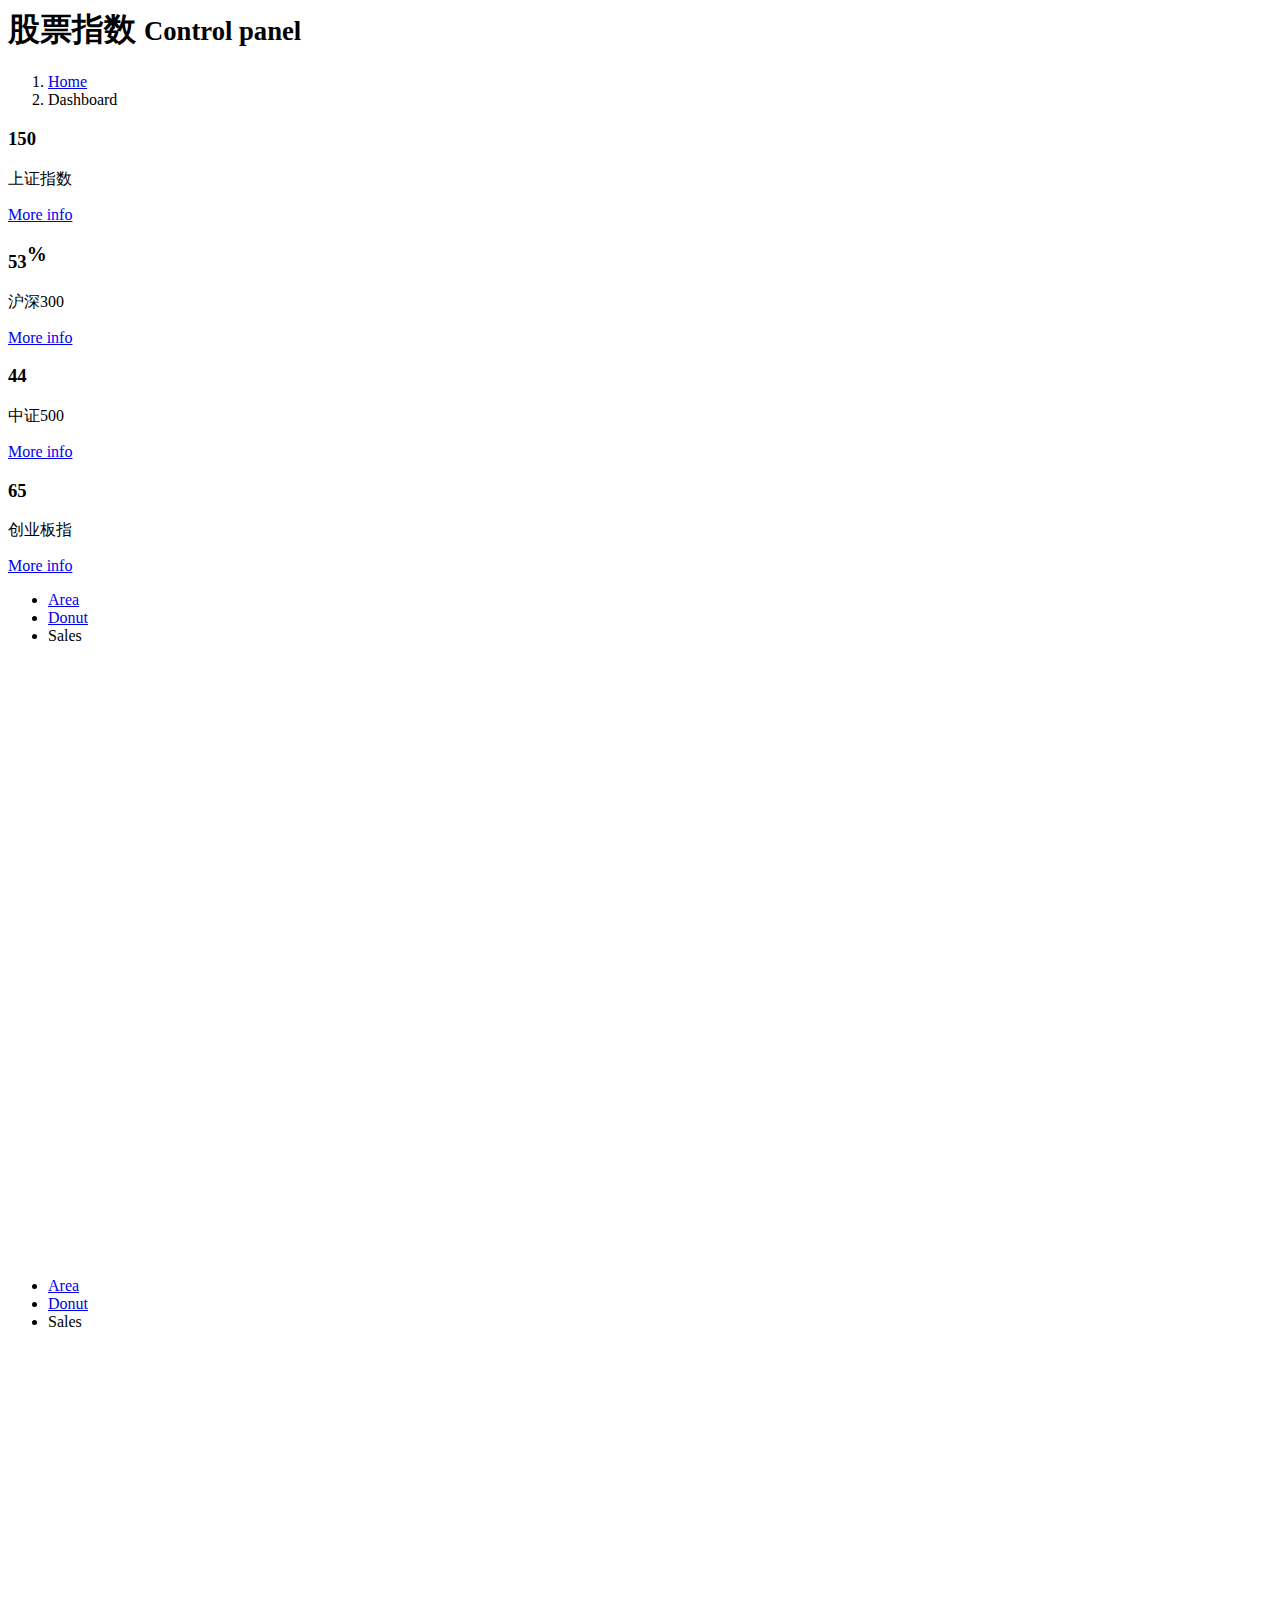
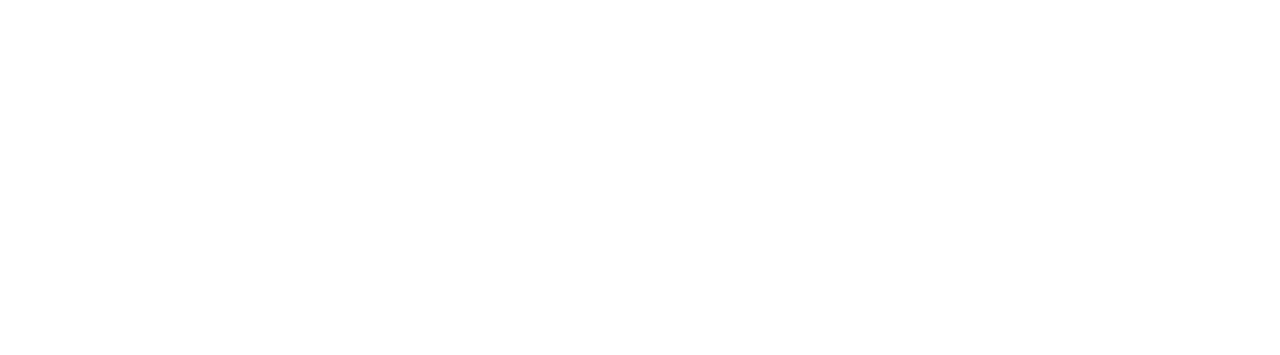
<file: src/main/resources/templates/index/index.html>
<html xmlns:th="http://www.thymeleaf.org" layout:decorator="layout">
    <head>
        <title>自选股-首页</title>
    </head>
    <body>
        <div layout:fragment="content" class="content-wrapper">
            <!-- Content Header (Page header) -->
            <section class="content-header">
                <h1>
                    股票指数
                    <small>Control panel</small>
                </h1>
                <ol class="breadcrumb">
                    <li><a href="#"><i class="fa fa-dashboard"></i> Home</a></li>
                    <li class="active">Dashboard</li>
                </ol>
            </section>

            <!-- Main content -->
            <section class="content">
                <!-- Small boxes (Stat box) -->
                <div class="row">
                    <div class="col-lg-3 col-xs-6">
                        <!-- small box -->
                        <div class="small-box bg-aqua">
                            <div class="inner">
                                <h3>150</h3>

                                <p>上证指数</p>
                            </div>
                            <div class="icon">
                                <i class="ion ion-bag"></i>
                            </div>
                            <a href="#" class="small-box-footer">More info <i class="fa fa-arrow-circle-right"></i></a>
                        </div>
                    </div>
                    <!-- ./col -->
                    <div class="col-lg-3 col-xs-6">
                        <!-- small box -->
                        <div class="small-box bg-green">
                            <div class="inner">
                                <h3>53<sup style="font-size: 20px">%</sup></h3>

                                <p>沪深300</p>
                            </div>
                            <div class="icon">
                                <i class="ion ion-stats-bars"></i>
                            </div>
                            <a href="#" class="small-box-footer">More info <i class="fa fa-arrow-circle-right"></i></a>
                        </div>
                    </div>
                    <!-- ./col -->
                    <div class="col-lg-3 col-xs-6">
                        <!-- small box -->
                        <div class="small-box bg-yellow">
                            <div class="inner">
                                <h3>44</h3>

                                <p>中证500</p>
                            </div>
                            <div class="icon">
                                <i class="ion ion-person-add"></i>
                            </div>
                            <a href="#" class="small-box-footer">More info <i class="fa fa-arrow-circle-right"></i></a>
                        </div>
                    </div>
                    <!-- ./col -->
                    <div class="col-lg-3 col-xs-6">
                        <!-- small box -->
                        <div class="small-box bg-red">
                            <div class="inner">
                                <h3>65</h3>

                                <p>创业板指</p>
                            </div>
                            <div class="icon">
                                <i class="ion ion-pie-graph"></i>
                            </div>
                            <a href="#" class="small-box-footer">More info <i class="fa fa-arrow-circle-right"></i></a>
                        </div>
                    </div>
                    <!-- ./col -->
                </div>
                <!-- /.row -->
                <!-- Main row -->
                <div class="row">
                    <!-- Left col -->
                    <section class="col-lg-7 connectedSortable">
                        <!-- Custom tabs (Charts with tabs)-->
                        <div class="nav-tabs-custom">
                            <!-- Tabs within a box -->
                            <ul class="nav nav-tabs pull-right">
                                <li class="active"><a href="#revenue-chart" data-toggle="tab">Area</a></li>
                                <li><a href="#sales-chart" data-toggle="tab">Donut</a></li>
                                <li class="pull-left header"><i class="fa fa-inbox"></i> Sales</li>
                            </ul>
                            <div class="tab-content no-padding">
                                <!-- Morris chart - Sales -->
                                <div class="chart tab-pane active" id="revenue-chart" style="position: relative; height: 300px;"></div>
                                <div class="chart tab-pane" id="sales-chart" style="position: relative; height: 300px;"></div>
                            </div>
                        </div>
                        <!-- /.nav-tabs-custom -->

                    </section>
                    <!-- /.Left col -->
                    <!-- right col (We are only adding the ID to make the widgets sortable)-->
                    <section class="col-lg-5 connectedSortable">

                        <!-- Custom tabs (Charts with tabs)-->
                        <div class="nav-tabs-custom">
                            <!-- Tabs within a box -->
                            <ul class="nav nav-tabs pull-right">
                                <li class="active"><a href="#revenue-chart" data-toggle="tab">Area</a></li>
                                <li><a href="#sales-chart" data-toggle="tab">Donut</a></li>
                                <li class="pull-left header"><i class="fa fa-inbox"></i> Sales</li>
                            </ul>
                            <div class="tab-content no-padding">
                                <!-- Morris chart - Sales -->
                                <div class="chart tab-pane active" id="revenue-chart" style="position: relative; height: 300px;"></div>
                                <div class="chart tab-pane" id="sales-chart" style="position: relative; height: 300px;"></div>
                            </div>
                        </div>
                        <!-- /.nav-tabs-custom -->

                    </section>
                    <!-- right col -->
                </div>
                <!-- /.row (main row) -->

            </section>
            <!-- /.content -->
        </div>

        <div layout:fragment="scripts" >
            <script type='text/javascript'>
                alert('xx');
            </script>
        </div>
    </body>

</html>
</file>
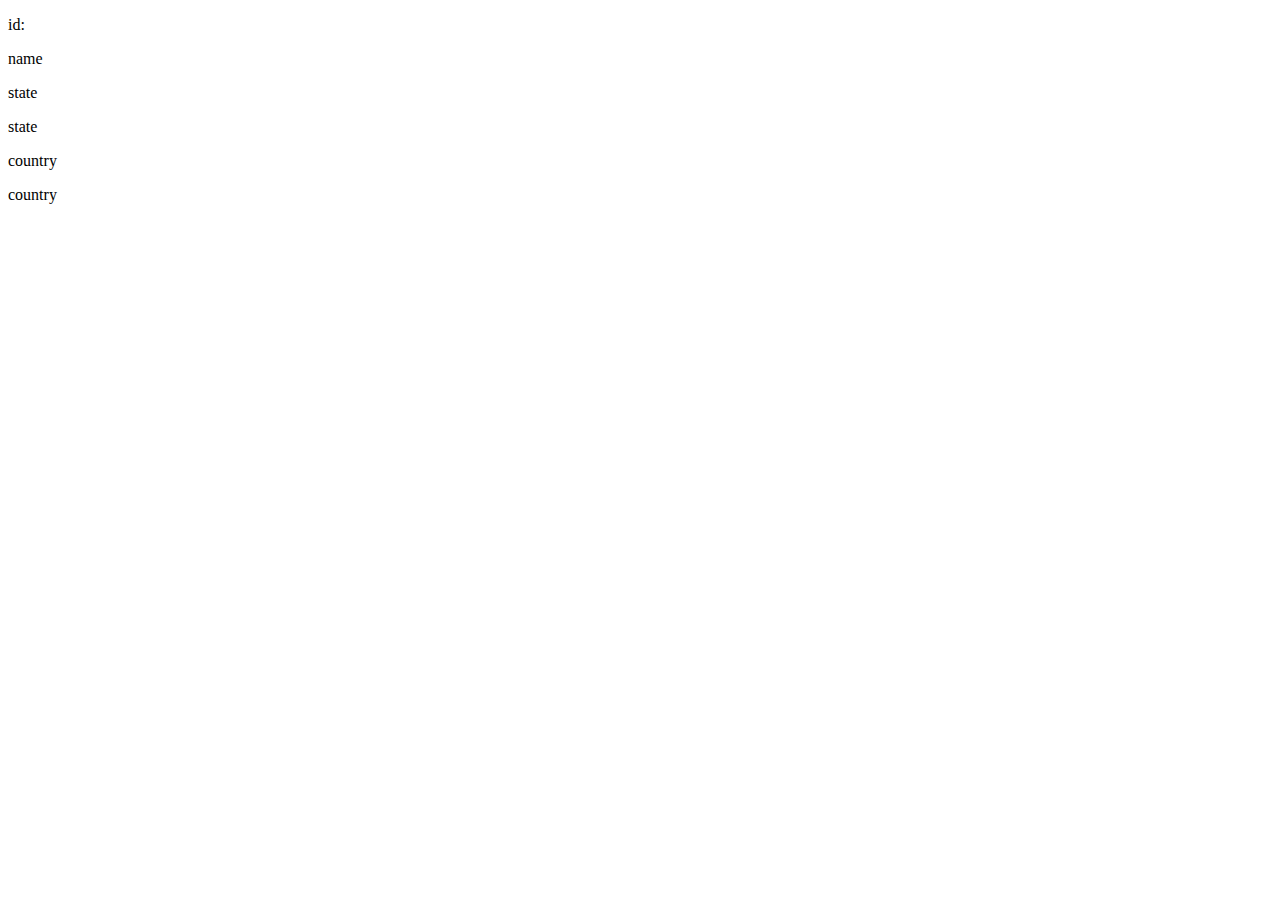
<file: src/main/resources/templates/city.html>
<!DOCTYPE HTML>
<html xmlns:th="http://www.thymeleaf.org">
<head>
    <title>Getting Started: Serving Web Content</title>
    <meta http-equiv="Content-Type" content="text/html; charset=UTF-8" />
</head>
    <body>
        <p>id:</p><p th:text="${city.getId()}"></p>
        <p>name</p><p th:text="${city.getName()}"></p>
        <p>state</p><p th:text="${city.getState()}">state</p>
        <p>country</p><p th:text="${city.getCountry()}">country</p>
    </body>
</html>
</file>
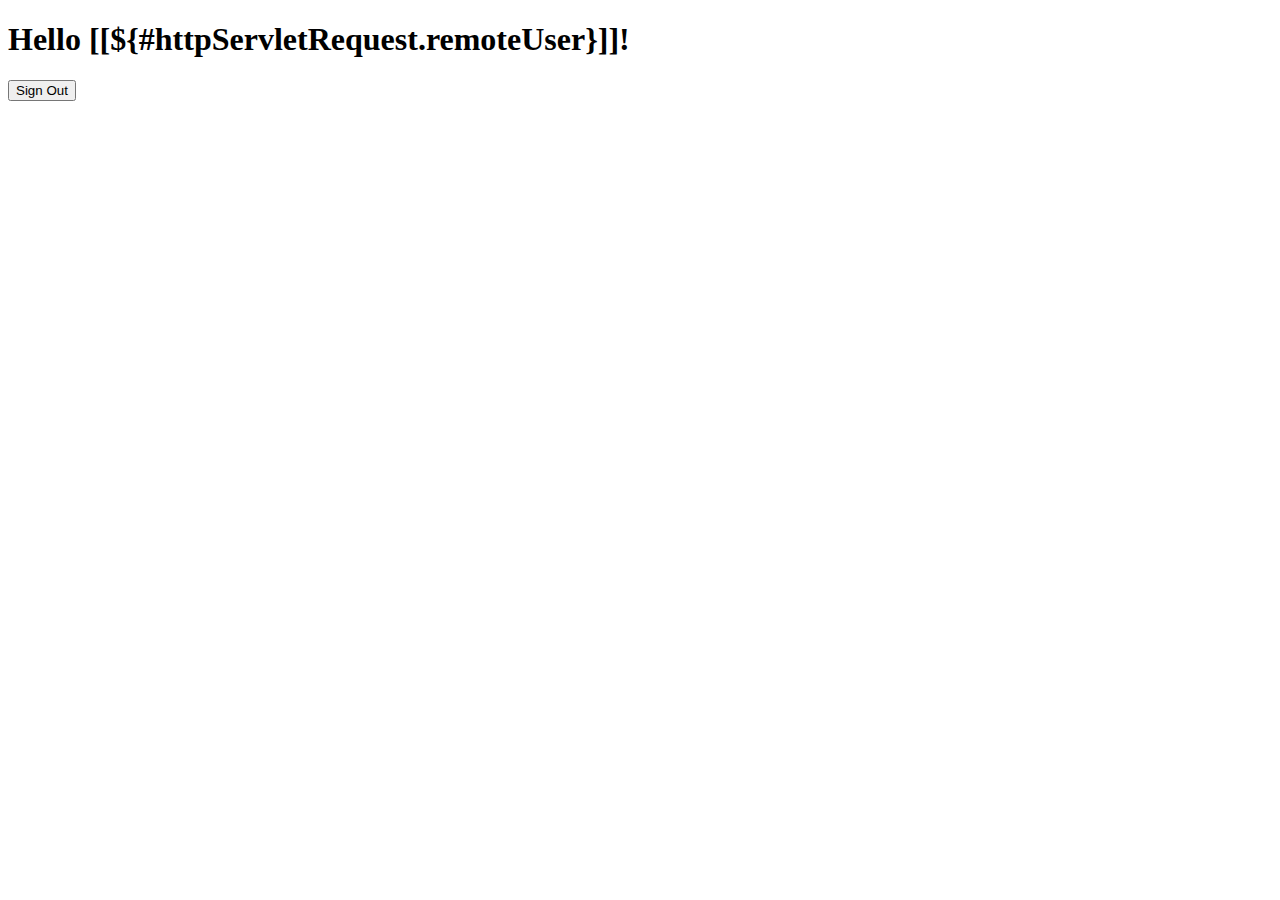
<file: src/main/resources/templates/hello.html>
<!DOCTYPE html>
<html xmlns="http://www.w3.org/1999/xhtml" xmlns:th="http://www.thymeleaf.org"
      xmlns:sec="http://www.thymeleaf.org/thymeleaf-extras-springsecurity3">
<head>
    <title>Hello World!</title>
</head>
<body>
<body>
<h1 th:inline="text">Hello [[${#httpServletRequest.remoteUser}]]!</h1>
<form th:action="@{/logout}" method="post">
    <input type="submit" value="Sign Out"/>
</form>
</body>
</body>
</html>
</file>
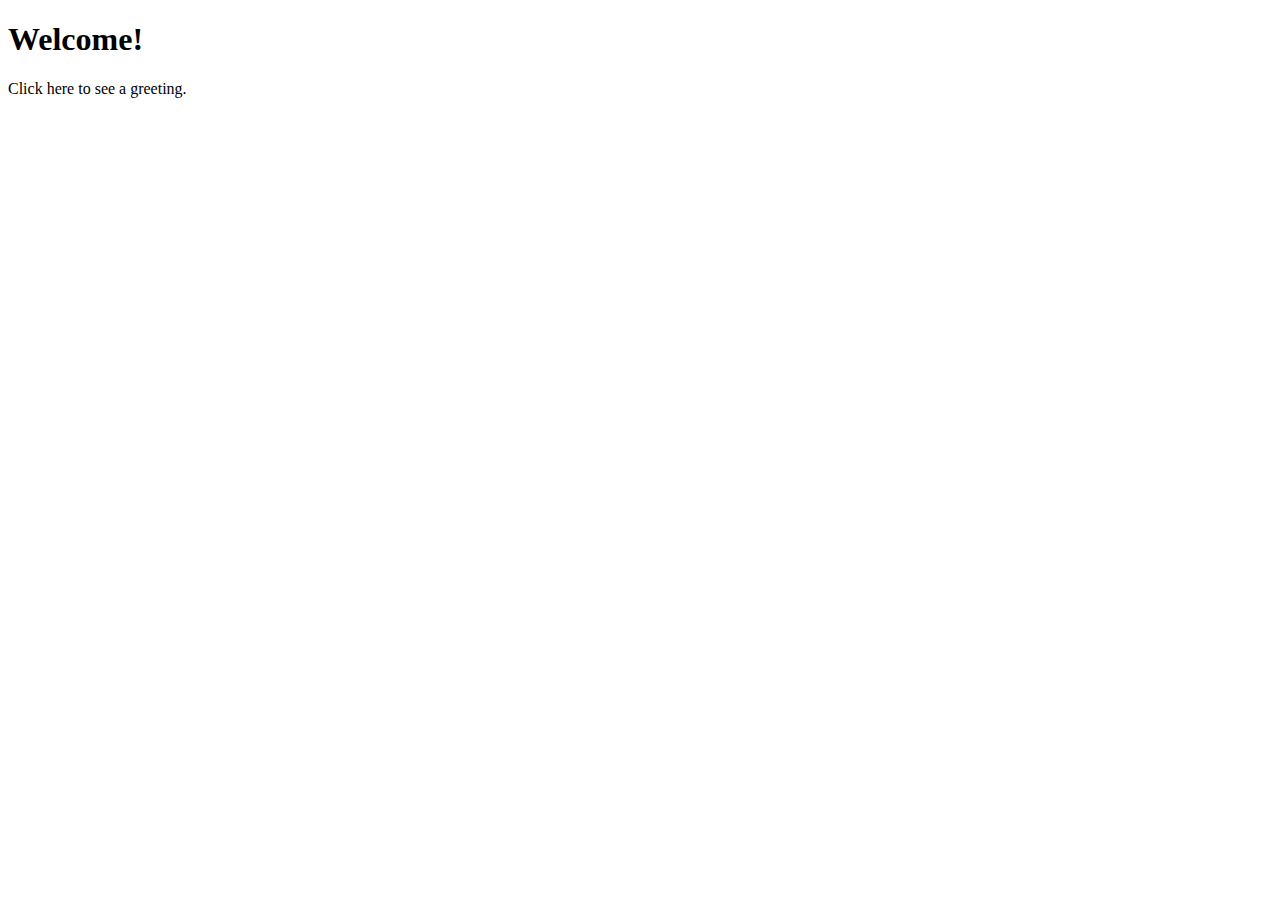
<file: src/main/resources/templates/home.html>
<!DOCTYPE html>
<html xmlns="http://www.w3.org/1999/xhtml" xmlns:th="http://www.thymeleaf.org" xmlns:sec="http://www.thymeleaf.org/thymeleaf-extras-springsecurity3">
<head>
    <title>Spring Security Example</title>
</head>
<body>
<h1>Welcome!</h1>

<p>Click <a th:href="@{/hello}">here</a> to see a greeting.</p>
</body>
</html>
</file>
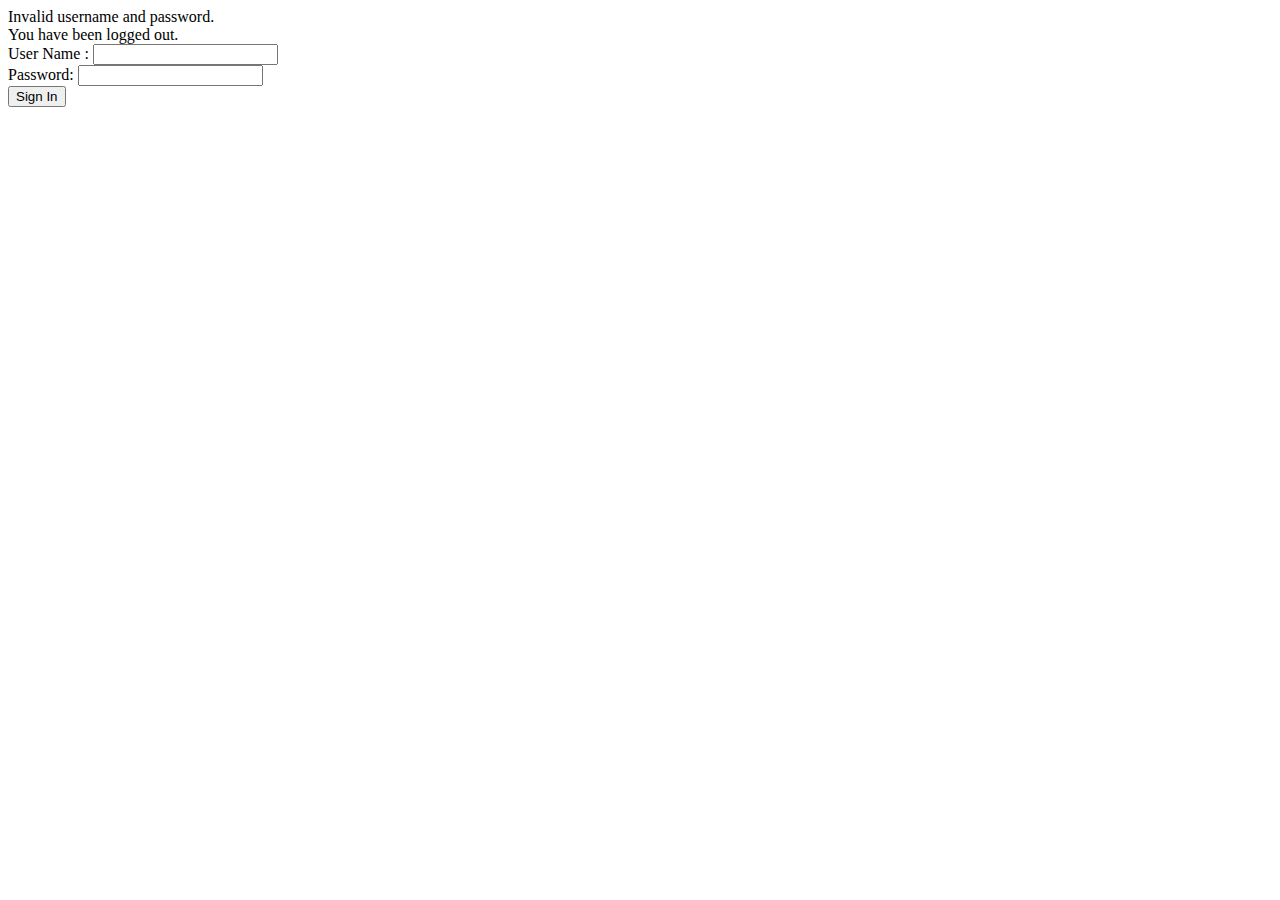
<file: src/main/resources/templates/login.html>
<!DOCTYPE html>
<html xmlns="http://www.w3.org/1999/xhtml" xmlns:th="http://www.thymeleaf.org"
      xmlns:sec="http://www.thymeleaf.org/thymeleaf-extras-springsecurity3">
<head>
    <title>Spring Security Example </title>
</head>
<body>
<div th:if="${param.error}">
    Invalid username and password.
</div>
<div th:if="${param.logout}">
    You have been logged out.
</div>
<form th:action="@{/login}" method="post">
    <div><label> User Name : <input type="text" name="username"/> </label></div>
    <div><label> Password: <input type="password" name="password"/> </label></div>
    <div><input type="submit" value="Sign In"/></div>
</form>
</body>
</html>
</file>
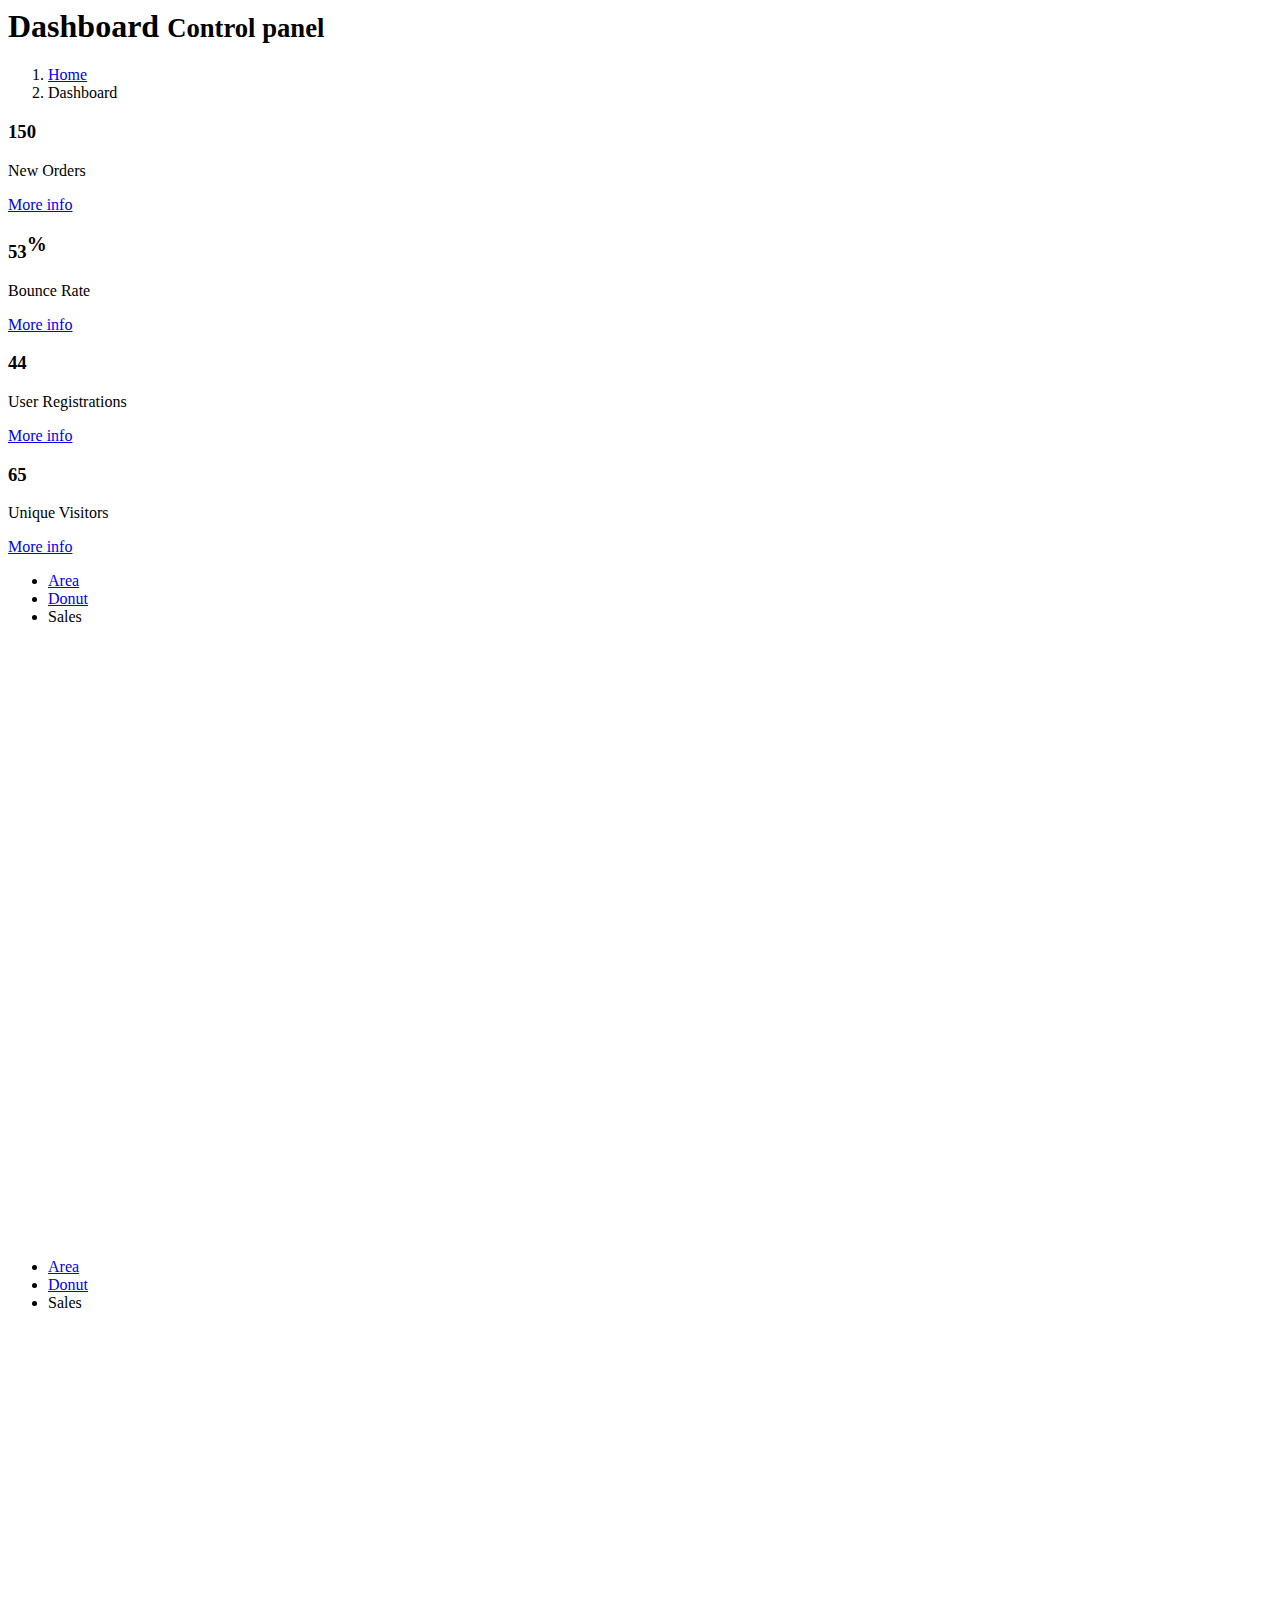
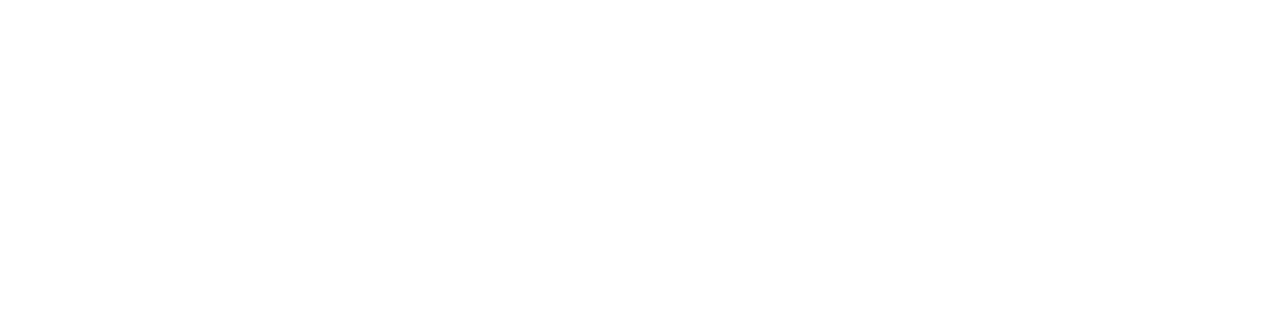
<file: src/main/resources/templates/test.html>
<html xmlns:th="http://www.thymeleaf.org" layout:decorator="layout">
    <head th:include="layout :: htmlhead" th:with="title='favorites'"></head>
    <body>
    <div layout:fragment="content" class="content-wrapper">
        <!-- Content Header (Page header) -->
        <section class="content-header">
            <h1>
                Dashboard
                <small>Control panel</small>
            </h1>
            <ol class="breadcrumb">
                <li><a href="#"><i class="fa fa-dashboard"></i> Home</a></li>
                <li class="active">Dashboard</li>
            </ol>
        </section>

        <!-- Main content -->
        <section class="content">
            <!-- Small boxes (Stat box) -->
            <div class="row">
                <div class="col-lg-3 col-xs-6">
                    <!-- small box -->
                    <div class="small-box bg-aqua">
                        <div class="inner">
                            <h3>150</h3>

                            <p>New Orders</p>
                        </div>
                        <div class="icon">
                            <i class="ion ion-bag"></i>
                        </div>
                        <a href="#" class="small-box-footer">More info <i class="fa fa-arrow-circle-right"></i></a>
                    </div>
                </div>
                <!-- ./col -->
                <div class="col-lg-3 col-xs-6">
                    <!-- small box -->
                    <div class="small-box bg-green">
                        <div class="inner">
                            <h3>53<sup style="font-size: 20px">%</sup></h3>

                            <p>Bounce Rate</p>
                        </div>
                        <div class="icon">
                            <i class="ion ion-stats-bars"></i>
                        </div>
                        <a href="#" class="small-box-footer">More info <i class="fa fa-arrow-circle-right"></i></a>
                    </div>
                </div>
                <!-- ./col -->
                <div class="col-lg-3 col-xs-6">
                    <!-- small box -->
                    <div class="small-box bg-yellow">
                        <div class="inner">
                            <h3>44</h3>

                            <p>User Registrations</p>
                        </div>
                        <div class="icon">
                            <i class="ion ion-person-add"></i>
                        </div>
                        <a href="#" class="small-box-footer">More info <i class="fa fa-arrow-circle-right"></i></a>
                    </div>
                </div>
                <!-- ./col -->
                <div class="col-lg-3 col-xs-6">
                    <!-- small box -->
                    <div class="small-box bg-red">
                        <div class="inner">
                            <h3>65</h3>

                            <p>Unique Visitors</p>
                        </div>
                        <div class="icon">
                            <i class="ion ion-pie-graph"></i>
                        </div>
                        <a href="#" class="small-box-footer">More info <i class="fa fa-arrow-circle-right"></i></a>
                    </div>
                </div>
                <!-- ./col -->
            </div>
            <!-- /.row -->
            <!-- Main row -->
            <div class="row">
                <!-- Left col -->
                <section class="col-lg-7 connectedSortable">
                    <!-- Custom tabs (Charts with tabs)-->
                    <div class="nav-tabs-custom">
                        <!-- Tabs within a box -->
                        <ul class="nav nav-tabs pull-right">
                            <li class="active"><a href="#revenue-chart" data-toggle="tab">Area</a></li>
                            <li><a href="#sales-chart" data-toggle="tab">Donut</a></li>
                            <li class="pull-left header"><i class="fa fa-inbox"></i> Sales</li>
                        </ul>
                        <div class="tab-content no-padding">
                            <!-- Morris chart - Sales -->
                            <div class="chart tab-pane active" id="revenue-chart" style="position: relative; height: 300px;"></div>
                            <div class="chart tab-pane" id="sales-chart" style="position: relative; height: 300px;"></div>
                        </div>
                    </div>
                    <!-- /.nav-tabs-custom -->

                </section>
                <!-- /.Left col -->
                <!-- right col (We are only adding the ID to make the widgets sortable)-->
                <section class="col-lg-5 connectedSortable">

                    <!-- Custom tabs (Charts with tabs)-->
                    <div class="nav-tabs-custom">
                        <!-- Tabs within a box -->
                        <ul class="nav nav-tabs pull-right">
                            <li class="active"><a href="#revenue-chart" data-toggle="tab">Area</a></li>
                            <li><a href="#sales-chart" data-toggle="tab">Donut</a></li>
                            <li class="pull-left header"><i class="fa fa-inbox"></i> Sales</li>
                        </ul>
                        <div class="tab-content no-padding">
                            <!-- Morris chart - Sales -->
                            <div class="chart tab-pane active" id="revenue-chart" style="position: relative; height: 300px;"></div>
                            <div class="chart tab-pane" id="sales-chart" style="position: relative; height: 300px;"></div>
                        </div>
                    </div>
                    <!-- /.nav-tabs-custom -->

                </section>
                <!-- right col -->
            </div>
            <!-- /.row (main row) -->

        </section>
        <!-- /.content -->
    </div>
    </body>
<script type='text/javascript'>
</script>
</html>
</file>
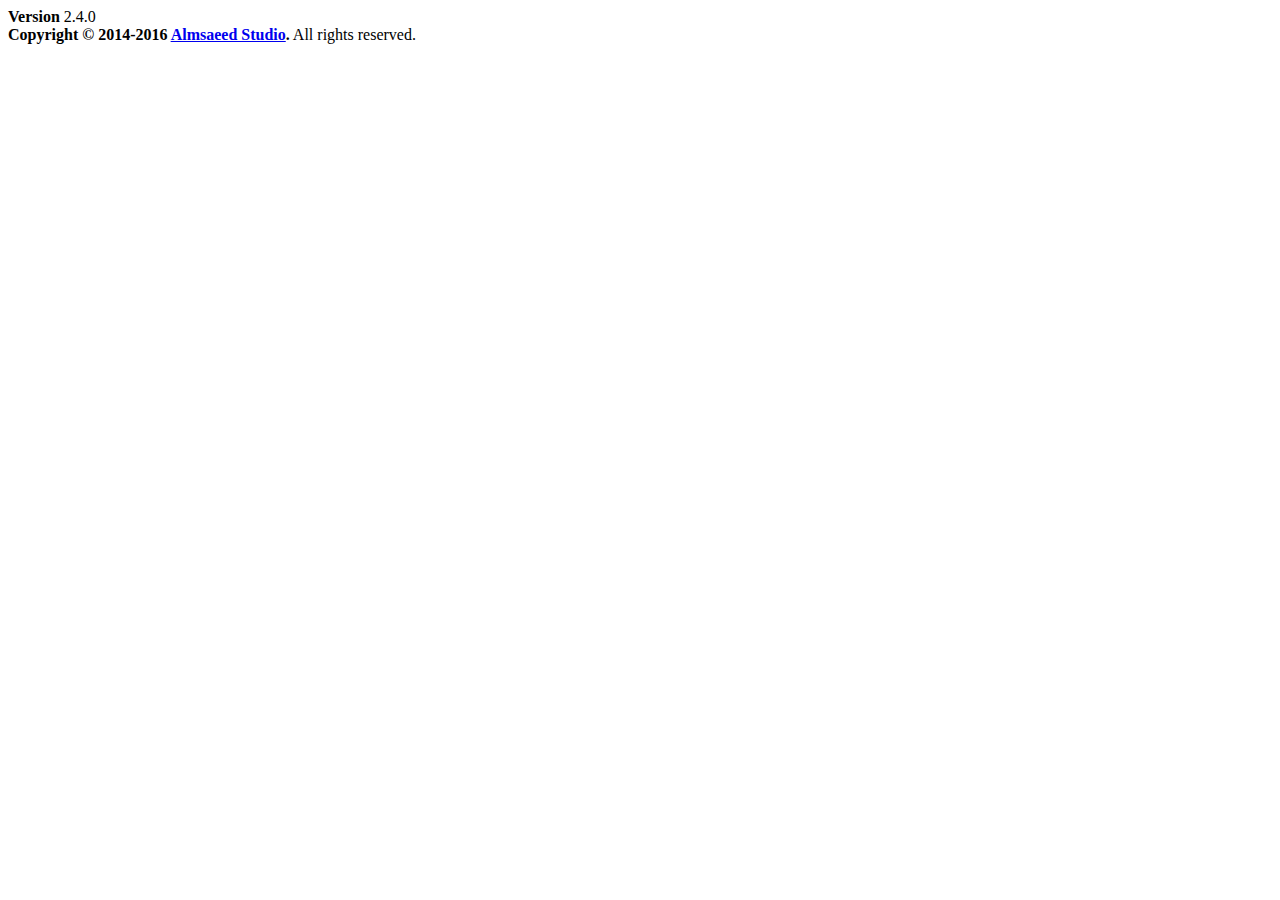
<file: src/main/resources/templates/fragments/footer.html>
<!DOCTYPE html>

<html xmlns:th="http://www.thymeleaf.org">

<body>

<footer  th:fragment="footer" class="main-footer">

    <div class="pull-right hidden-xs">
        <b>Version</b> 2.4.0
    </div>
    <strong>Copyright &copy; 2014-2016 <a href="https://adminlte.io">Almsaeed Studio</a>.</strong> All rights
    reserved.

</footer>

</body>

</html>
</file>
